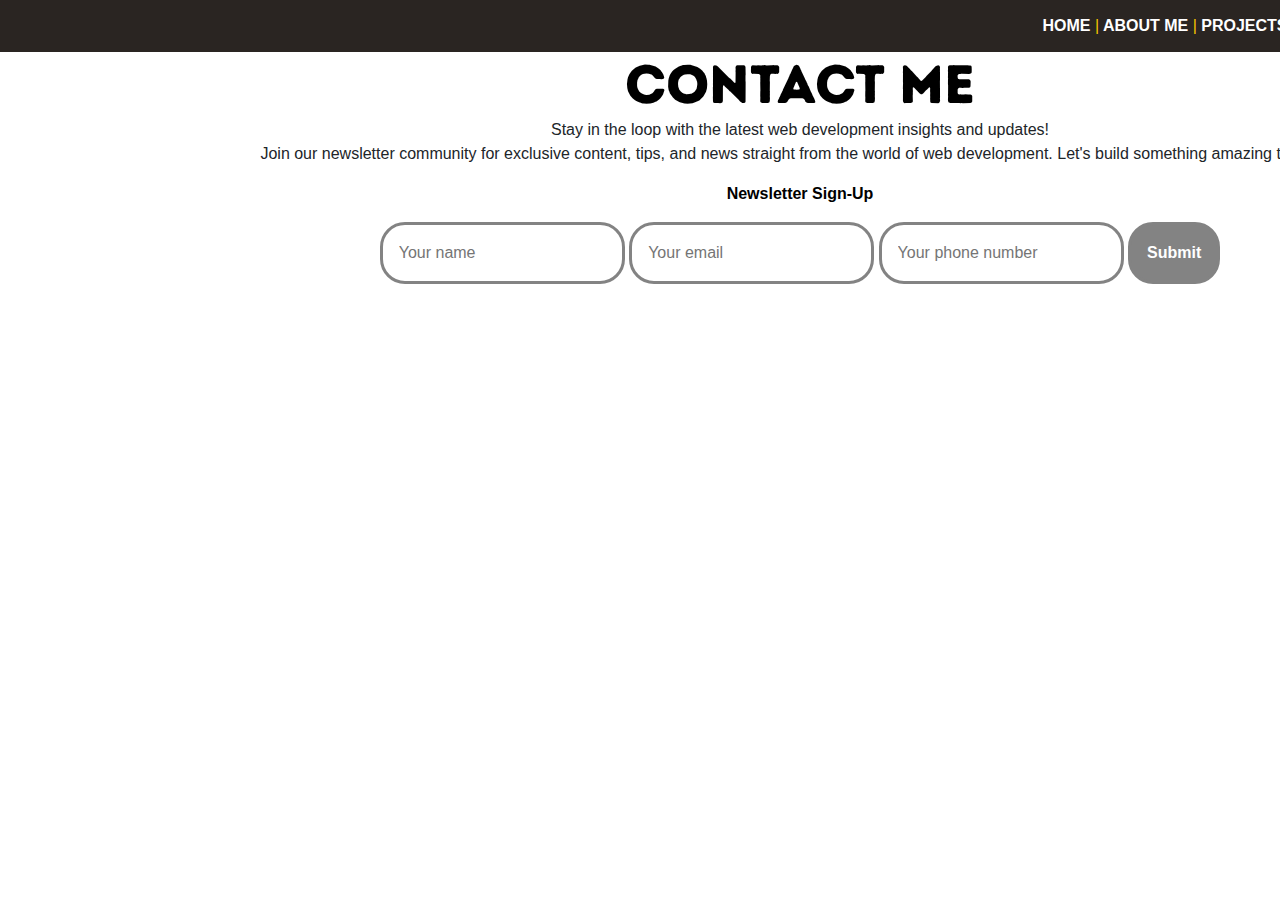
<file: contact-us.html>
<!DOCTYPE html>
<html lang="en">

<head>
  <link rel="icon" type="image/png" sizes="16x16" href="media/favicon.png">
  <meta charset="UTF-8">
  <meta http-equiv="X-UA-Compatible" content="IE=edge">
  <meta name="viewport" content="width=device-width, initial-scale=1.0">
  <meta name="description"
    content="I'm Andrew Axentev, a skilled web developer offering top-notch web development solutions. Explore my journey, skills, and achievements. Let's create stunning and functional web experiences together">
  <meta name="keywords"
    content="Web development, Web developer, Front-end development, Back-end development, Full-stack development, Programming, HTML, CSS, JavaScript, Responsive design, User experience, Web design, Web technologies, Frameworks, API integration, Mobile development, Web performance optimization, Portfolio showcasing">

  <link rel="stylesheet" href="https://cdn.jsdelivr.net/npm/bootstrap@5.2.3/dist/css/bootstrap.min.css">

  <link href="css/style.css" rel="stylesheet">
  <title>Easy Breezy: NEED A QUALITY WEB DEVELOPMENT SPECIALIST?</title>

</head>

<body>

  <!-- Header -->
  <header>

    <table class="table_brown_top">
      <tr>
        <td width="400" height="50">

          <div class="combined-container">
            <div class="animated-object"></div>
            <div class="animated-image"></div>
          </div>

        </td>
        <td width="490" class="td_middle_right">

          <p class="main_orange">

            <a href="index.html" class="over_bootstrap_link">HOME </a>|<a href="about-us.html"
              class="over_bootstrap_link"> ABOUT ME </a>|<a href="products/single-products.html"
              class="over_bootstrap_link"> PROJECTS </a>|<a href="index.html#why-me" class="over_bootstrap_link"> WHY
              ME? </a>|<a href="index.html#reviews" class="over_bootstrap_link"> REVIEWS </a>|<a href="contact-us.html"
              class="over_bootstrap_link"> CONTACT ME</a>

          </p>

        </td>
        <td width="10"></td>
      </tr>
    </table>

  </header>

  <!-- main -->

  <main>
    <table class="table_white_1" height="620px">
      <tr>
        <td class="td_top">

          <h2 class="title_black">CONTACT ME</h2>

          <p style="text-align:center;">Stay in the loop with the latest web development insights and updates! <br> Join
            our newsletter community for exclusive content, tips, and news straight from the world of web development.
            Let's build something amazing together!</p>
          <p class="main_bold" style="text-align:center;">Newsletter Sign-Up</p>
          <form name="MyForm" method="post" action="thankyou.html">
            <div style="text-align:center;">
              <input type="text" name="fullname" placeholder="Your name" maxlength="20" class="newsletter-field">
              <input type="text" name="email" placeholder="Your email" maxlength="20" class="newsletter-field">
              <input type="text" name="phone" placeholder="Your phone number" maxlength="15" class="newsletter-field">
              <input type="submit" name="submit" value="Submit" onclick="return validateInputs();" class="newsletter-button">
            </div>
          </form>
                         </td>
      </tr>

<tr>
<td class="thumb-up-flex-container">


  <div class="thumb-up-image-container">
    <div id="successImage" style="display: none;">
    <img src="media/thumbsUP.png" alt="Success!">
  </div>
  </div>
  <div class="thumb-up-text-container">
    <div id="sanitizedDataBlock" style="text-align:center;">
      <p class="main_bold">Subscription to the newsletter has been successfully processed!</p>
      <p>We have received your information, and it is secure for our website.<BR>Please verify it:</p>
      <p>Fullname: <span id="sanitizedFullname"></span></p>
      <p>Email: <span id="sanitizedEmail"></span></p>
      <p>Phone: <span id="sanitizedPhone"></span></p>
    </div>
     </div>


</td>
  </tr>

    </table>

    </footer>
    <script src="javascript/myform.js"></script>
</body>

</html>
</file>
<file: css/style.css>
/* FONTS*/

@import url("https://fonts.googleapis.com/css2?family=Fugaz+One&family=Noto+Color+Emoji&display=swap");

@font-face {
  font-family: "IntroRust";
  src: url("IntroRust-Base.otf");
}

body {
  font-family: "Arial", sans-serif;
  background-repeat: no-repeat;
  background-position-x: center;
}

h1 {
  font-family: "IntroRust";
  font-size: 64px;
  margin: 0;
}

.sub_title {
  font-family: "Fugaz One", cursive;
  font-size: 24px;
}

.title_orange {
  font-family: "IntroRust";
  font-size: 54px;
  text-align: center;
  color: #f7c200;
  margin: 0;
}

.title_black {
  font-family: "IntroRust";
  font-size: 54px;
  text-align: center;
  color: black;
  margin: 0;
}

.main_bubble {
  font-size: 14px;
  text-align: left;
  color: white;
  padding: 5px;
  margin-bottom: 0;
}

.over_bootstrap_link {
  font-weight: bold;
  color: white;
  text-decoration: none;
  margin-bottom: 0;
}

.over_bootstrap_link:visited {
  color: white;
  text-decoration: none;
  margin-bottom: 0;
}

.over_bootstrap_link:hover {
  color: #f7c200;
  margin-bottom: 0;
}

.main_orange {
  color: #f7c200;
  margin: 0;
}

.main_bold {
  font-weight: bold;
  color: black;
}

.main_progress {
  font-weight: bold;
  color: black;
  margin-bottom: 0;
}

.main_bold_white {
  font-weight: bold;
  color: white;
  margin-bottom: 0;
}

.main_white {
  color: white;
}

.steps {
  margin: 0;
  font-size: 100px;
  font-family: verdana;
  font-weight: bold;
  color: #f7c200;
  text-shadow: 3px 3px 3px rgba(0, 0, 0, 1);
}

.footer {
  color: rgb(190, 190, 190);
  margin-bottom: 0;
}

.request_title_white {
  font-size: 54px;
  font-weight: bold;
  color: white;
  text-align: center;
  margin: 0;
}

.request_title_orange {
  font-size: 27px;
  font-weight: bold;
  color: #f7c200;
  text-align: center;
}

/* IMAGES*/

.social-linkedin-link,
.social-facebook-link,
.social-telegram-link {
  display: inline-block;
  width: 28px;
  height: 28px;
  margin-right: 10px;
}

.social-linkedin-link {
  background-image: url("https://i.ibb.co/0Y6Qh8S/linkedin-link.png");
}

.social-linkedin-link:hover {
  background-image: url("https://i.ibb.co/k826WnQ/linkedin-link-colored.png");
}

.social-facebook-link {
  background-image: url("https://i.ibb.co/6mZz4MW/facebook-link.png");
}

.social-facebook-link:hover {
  background-image: url("https://i.ibb.co/WK91D8g/facebook-link-colored.png");
}

.social-telegram-link {
  background-image: url("https://i.ibb.co/LxbSqjw/telegram-link.png");
}

.social-telegram-link:hover {
  background-image: url("https://i.ibb.co/5hMgpkg/telegram-link-colored.png");
}

.img-resized {
  max-width: 17%;
  height: auto;
  float: left;
}

/* TABLES */

.paddind_title {
  padding-left: 30px;
}

.padding-left-right {
  padding: 0 10px;
}

.padding_25 {
  padding: 25px;
}

.padding_medal_25 {
  padding: 25px;
  width: 320px;
  text-align: center;
}

.table_its_me {
  border-collapse: collapse;
  width: 1600px;
  height: 828px;
  border: 0;
  margin: 0 auto;
  background-image: url("https://i.ibb.co/0qkKDHy/me.png");
  background-repeat: no-repeat;
  background-position: right top;
}

.table_brown_top {
  background-color: #2a2522;
  border-collapse: collapse;
  width: 1600px;
  height: 50px;
  border: 0;
  margin: 0 auto;
}

.table_brown,
.table_brown_first_part {
  background-color: #2a2522;
  border-collapse: collapse;
  width: 1600px;
  border: 0;
  margin: 0 auto;
}

.table_brown {
  height: 627px;
}

.brown_background_top {
  height: 62px;
  background-image: url("https://i.ibb.co/yRS8WRP/grey-fon1-top.png");
  background-repeat: no-repeat;
}

.brown_background_down {
  height: 62px;
  background-image: url("https://i.ibb.co/qCb2BzX/grey-fon1-down.png");
  background-repeat: no-repeat;
}

.table_white_1 {
  border-collapse: collapse;
  width: 1600px;
  border: 0;
  margin: 0 auto;
}

.table_white_2 {
  border-collapse: collapse;
  width: 1600px;
  height: 627px;
  border: 0;
  margin: 0 auto;
}

#table_grey {
  background-color: #838383;
  width: 1600px;
  height: 50px;
  border: 0;
  margin: 0 auto;
}

.td_middle_right {
  vertical-align: middle;
  text-align: right;
}

.td_top {
  vertical-align: top;
}

.td_center {
  text-align: center;
  vertical-align: middle;
}

/* BUTTONS */

.button_invite {
  background-color: red;
  color: white;
  font-weight: bold;
  width: 200px;
  height: 50px;
  border: none;
  border-radius: 25px;
  transition: all 1s;
}

.button_invite:hover {
  background-color: black;
  cursor: pointer;
  transition: all 1s ease-out;
}

.button_invite:active {
  animation: blinking 0.1s 5;
}

@keyframes blinking {
  0%,
  100% {
    background-color: black;
  }
  50% {
    background-color: red;
  }
}

.button_request {
  background-color: #f7c200;
  color: black;
  font-weight: bold;
  width: 250px;
  height: 50px;
  border: none;
  border-radius: 25px;
}

.button_request:hover {
  background-color: white;
  color: black;
  font-weight: bold;
  width: 250px;
  height: 50px;
  border: none;
  border-radius: 25px;
}

/* GRID */

.grid-container2 {
  display: grid;
  grid-template-columns: repeat(5, 1fr);
  grid-template-rows: auto auto auto;
  max-width: 1600px;
  margin: 0 auto;
  gap: 0px;
}

.item {
  padding: 25px;
  text-align: center;
}

.full-width-row {
  grid-column: 1 / span 5;
}

.progress-bar.custom-color {
  background-color: #f7c200;
}

.full-width-row2 {
  grid-column: 1 / span 5;
}

/* GRID PROJECTS */

.grid-container-projects {
  display: grid;
  width: 1600px;
  grid-template-columns: repeat(5, 1fr);
  margin: 0 auto;
  grid-auto-rows: auto;
  grid-gap: 20px;
  grid-auto-flow: row dense;
}

.grid-item-projects {
  /* border: 1px solid #ccc; */
  padding: 20px;
}

.grid-item-projects img {
  max-width: 100%;
  height: auto;
}

.grid-item-projects h2 {
  font-size: 1.2rem;
  margin: 10px 0;
}

.grid-item-projects p {
  font-size: 1rem;
  margin: 10px 0;
}

.grid-item-projects a {
  font-size: 1rem;
  text-decoration: none;
  color: blue;
}

/* FLEXBOX */

.flex-container {
  display: flex;
  justify-content: space-between;
  align-items: flex-start;
  width: 1600px;
  background-color: #2a2522;
  margin: 0 auto;
  padding: 0 50px;
}

.flex-item-picture,
.flex-item-text {
  display: flex;
}

.flex-item-picture {
  width: 225px;
}

.flex-item-text {
  width: 265px;
  padding: 20px;
  background-color: #2a2522;
  border: 10px solid #f7c200;
  border-radius: 50px;
  margin-right: 10px;
}

/* FLEX - LOGO */

.combined-container {
  display: flex;
  align-items: flex-end;
  margin: 0;
  background-image: url("https://i.ibb.co/SV7Nvtq/title4.png");
  position: relative;
  width: 200px;
  height: 50px;
}

.animated-object {
  position: absolute;
  margin-bottom: 1px;
  left: -5%;
  width: 10%;
  height: 40%;
  background-color: #f7c200;
  border-radius: 50%;
  opacity: 0;
  animation: animateObject 3s linear infinite;
}

.animated-image {
  position: absolute;
  width: 100%;
  height: 100%;
  background-image: url("https://i.ibb.co/GT8qnd0/title4-1.png");
  background-repeat: no-repeat;
  opacity: 0;
  animation: animateImage 3s linear infinite;
}

@keyframes animateObject {
  0% {
    transform: translateX(100%);
    opacity: 1;
  }
  20% {
    transform: translateX(100%);
    opacity: 1;
  }
  100% {
    transform: translateX(calc(600% + 50px));
    opacity: 0;
  }
}

@keyframes animateImage {
  0% {
    opacity: 1;
  }
  100% {
    opacity: 0;
  }
}

/* FORM */

input {
  border-radius: 25px;
  border: 4px solid rgb(98, 117, 117);
  padding: 0.7rem;
  outline: none;
}

.form_style {
  border-color: white;
  border-radius: 25px;
  transition: border-color 0.3s ease-in-out;
}

.form_style:focus {
  border-color: #f7c200;
  outline: none;
}

/* FORM */

input:invalid:not(:placeholder-shown) {
  border: 3px solid red;
}

input:valid {
  border: 3px solid green;
}

.error-message {
  color: red;
  display: none;
}

#successMessage {
  color: green;
  display: none;
}

#submit-button {
  padding: 1rem;
  outline: none;
  border-radius: 25px;
  background-color: #838383;
  color: #fff;
  border: none;
  font-weight: bold;
}

#submit-button.active {
  background-color: #f7c200;
  color: black;
}

#submit-button.hover {
  background-color: white;
  color: black;
}

/* SLIDER */

.slider-container {
  width: 90%;
  margin: 0 auto;
  overflow: hidden;
  position: relative;
  margin-top: 20px;
}

.slider {
  display: flex;
  transition: transform 0.3s ease-in-out;
}

.slide {
  flex: 0 0 100%;
  display: flex;
  justify-content: space-between;
  align-items: center;
  text-align: center;
}

.slide img {
  width: auto;
  margin-right: 10px;
  height: auto;
}

.left-column {
  flex: 1;
  display: flex;
  flex-direction: column;
  text-align: center;
}

.right-column {
  flex: 3;
  padding: 2ch;
  text-align: right;
}

.slider-controls {
  display: flex;
  justify-content: center;
  align-items: center;
}

.slider-prev,
.slider-next {
  cursor: pointer;
}

.slider-dots {
  justify-content: center;
  align-items: center;
  gap: 10px;
  display: flex;
}

.dot {
  width: 10px;
  height: 10px;
  border-radius: 50%;
  background-color: #e9ecef;
  cursor: pointer;
  transition: background-color 0.3s ease-in-out;
}

.dot.active {
  background-color: #f8c300;
}

/* FADE AND SLIDE ON SCROLL */

.element-animation {
  margin: 2rem 0;
  font-size: 3rem;
  color: white;
  opacity: 0;
  transform: translateY(20px);
}

.element-animation.element-show {
  opacity: 1;
  transition: all 2.5s;
  transform: translateY(0%);
}

/* THE MAP */

.country-list {
  display: flex;
  flex-wrap: wrap;
  padding-top: 0.5em;
}

.country-button {
  padding: 1rem;
  outline: none;
  border-radius: 25px;
  box-sizing: border-box;
  border: none;
  background-color: #838383;
  margin-bottom: 5px;
  margin: 0.5%;
  cursor: pointer;
  color: white;
  flex: 20%;
  font-family: "Noto Color Emoji", sans-serif !important;
}

.country-button.active {
  background-color: #f7c200;
}

#map {
  height: 400px;
  width: 100%;
  border: 1px solid #ccc;
}

.leaflet-tooltip {
  white-space: pre-wrap !important;
  max-width: 115px;
  border-radius: 15px !important;
  background-color: #4698d0 !important;
  font-family: "Noto Color Emoji", sans-serif !important;
}

.leaflet-popup-content {
  background-color: #4698d0 !important;
}

.leaflet-popup-tip {
  background-color: #4698d0 !important;
}

.toggle-button {
  padding: 1rem;
  outline: none;
  border-radius: 25px;
  box-sizing: border-box;
  border: none;
  background-color: black;
  margin: 10px;
}

.toggle-button.active {
  background-color: #f7c200;
}

/* NEWSLETTER */

#sanitizedDataBlock {
  display: none;
}

.newsletter-field {
  padding: 1rem;
  outline: none;
  border-radius: 25px;
  border: 3px solid #838383 !important;
  }

.newsletter-button {
  padding: 1rem;
  outline: none;
  border-radius: 25px;
  background-color: #838383;
  color: #fff;
  border: none;
  font-weight: bold;
  border: 3px solid #838383 !important;
}

.newsletter-button:hover {

  background-color: #000000;
  color: #fff;
  border: none;
  font-weight: bold;
  border: 3px solid #838383 !important;
}

.thumb-up-flex-container {
  display: flex;
  justify-content: center;
  align-items: center;
}

.thumb-up-image-container {
  margin-right: 10px;
}

.thumb-up-text-container {
  text-align: left;
}
</file>
